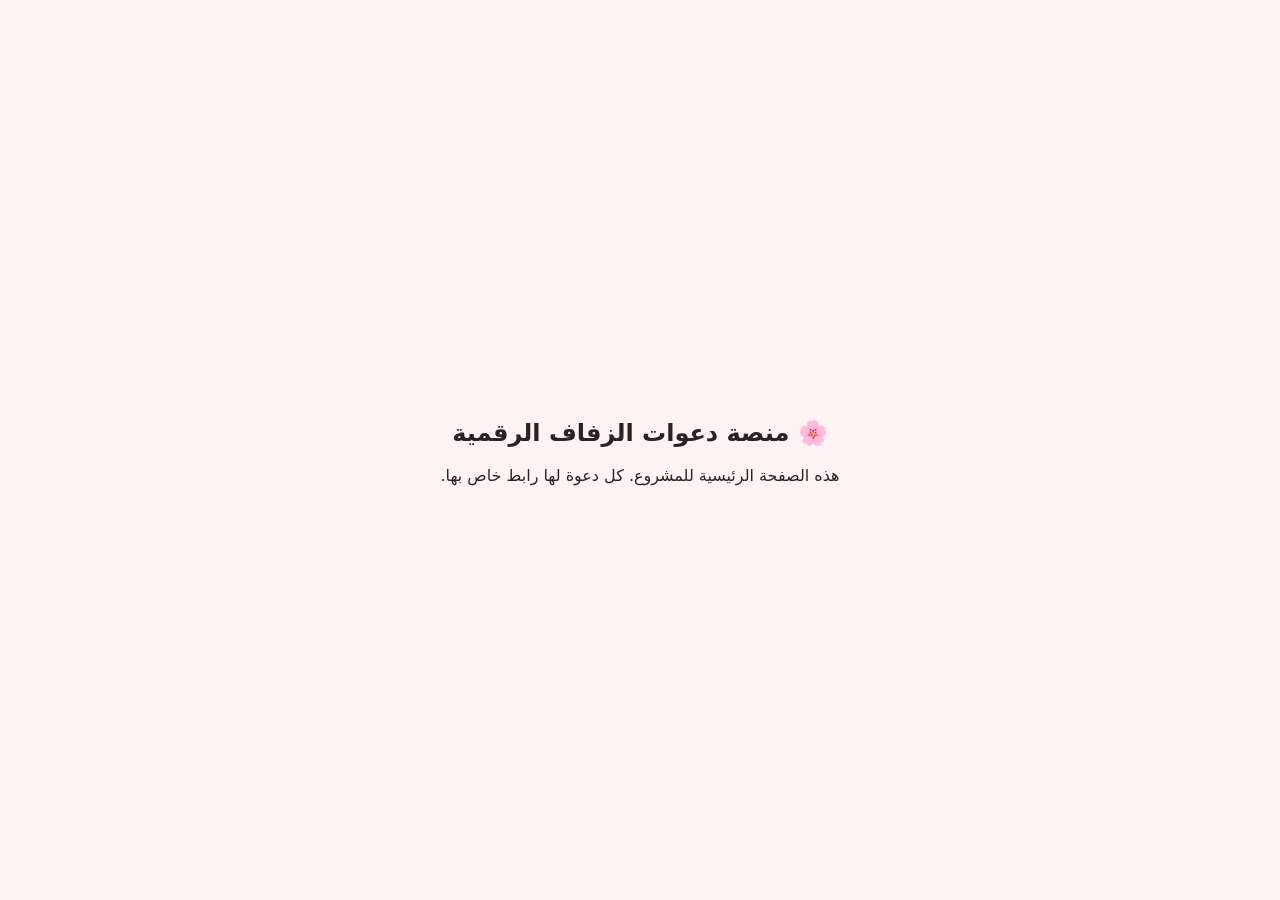
<file: index.html>
<!DOCTYPE html>
<html lang="ar" dir="rtl">
<head>
  <meta charset="UTF-8" />
  <meta name="viewport" content="width=device-width, initial-scale=1.0" />
  <title>دعوات زفاف رقمية</title>
  <style>
    body { font-family: 'Tajawal', system-ui, sans-serif; background: #fdf3f5; color: #2c2226;
      display: flex; align-items: center; justify-content: center; height: 100vh; margin: 0;
      text-align: center; direction: rtl; }
  </style>
</head>
<body>
  <div>
    <h2>🌸 منصة دعوات الزفاف الرقمية</h2>
    <p>هذه الصفحة الرئيسية للمشروع. كل دعوة لها رابط خاص بها.</p>
  </div>
</body>
</html>
</file>
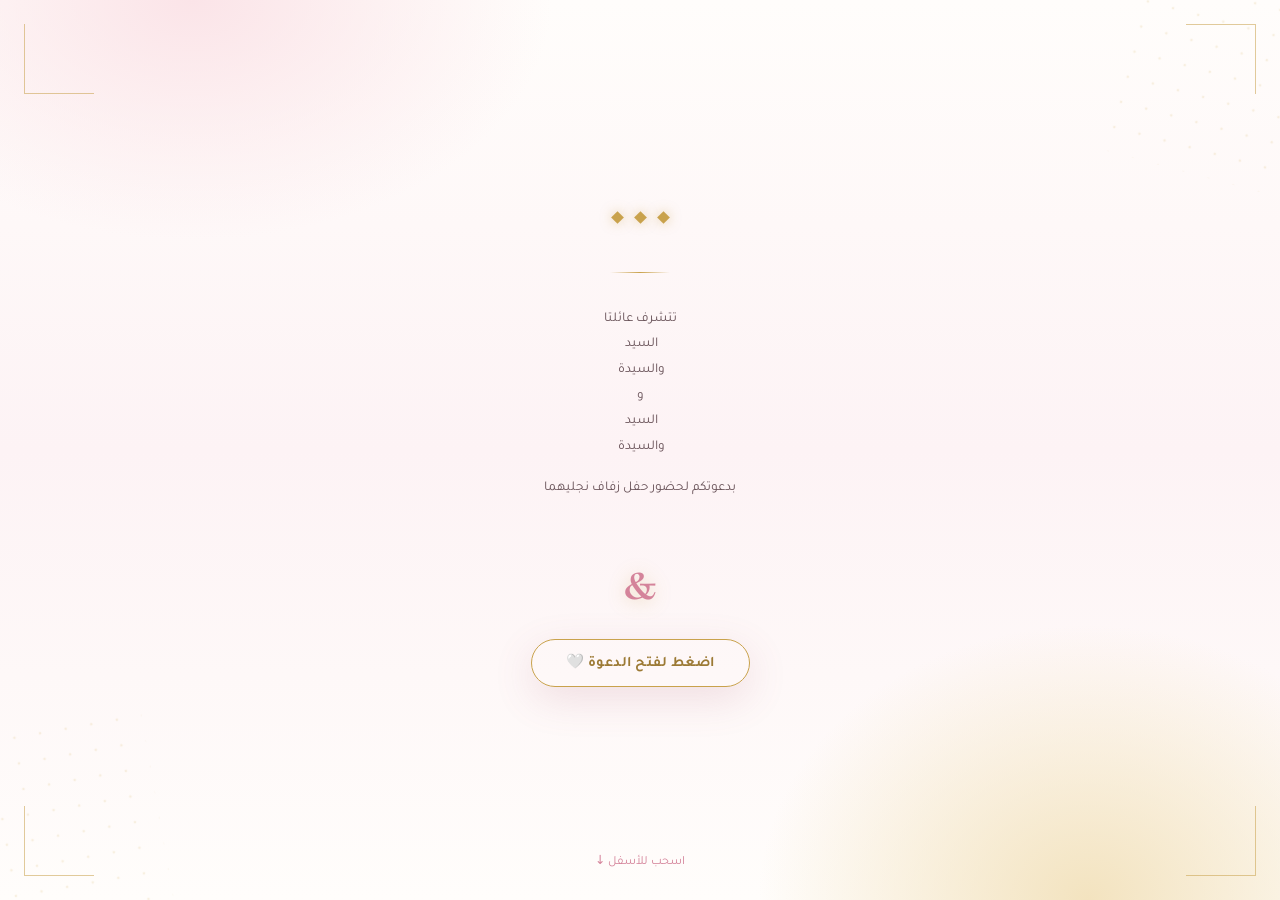
<file: khaled-khawla.html>
<!DOCTYPE html>
<html lang="ar" dir="rtl">
<head>
  <meta charset="UTF-8" />
  <meta name="viewport" content="width=device-width, initial-scale=1.0, maximum-scale=1.0, user-scalable=no" />
  <title>حفل زفاف خالد و خولة</title>

  <meta property="og:title" content="حفل زفاف خالد و خولة" />
  <meta property="og:description" content="يسعدنا مشاركتكم هذه الفرحة 🌸" />
  <meta property="og:type" content="website" />

  <link rel="preconnect" href="https://fonts.googleapis.com" />
  <link href="https://fonts.googleapis.com/css2?family=Aref+Ruqaa:wght@700&family=Amiri:wght@400;700&family=Tajawal:wght@400;500;700&display=swap" rel="stylesheet" />
  <link rel="stylesheet" href="style.css" />
</head>
<body>

  <!-- ===== شاشة الترحيب ===== -->
  <section class="cover-screen" id="coverScreen">
    <div class="frame-corner tl"></div>
    <div class="frame-corner tr"></div>
    <div class="frame-corner bl"></div>
    <div class="frame-corner br"></div>

    <div class="ornament-row">
      <span class="diamond"></span><span class="diamond"></span><span class="diamond"></span>
    </div>

    <div class="intro-blessing" data-field="introLine"></div>
    <div class="divider-line"></div>

    <div class="family-line">
      تتشرف عائلتا<br />
      السيد <span class="family-name" data-family="groomFather"></span><br />
      والسيدة <span class="family-name" data-family="groomMother"></span><br />
      و<br />
      السيد <span class="family-name" data-family="brideFather"></span><br />
      والسيدة <span class="family-name" data-family="brideMother"></span>
    </div>

    <div class="family-line">بدعوتكم لحضور حفل زفاف نجليهما</div>

    <div class="couple-names">
      <span data-field="groomName"></span>
      <span class="amp">&</span>
      <span data-field="brideName"></span>
    </div>

    <button class="open-card-btn" id="openCardBtn">اضغط لفتح الدعوة 🤍</button>

    <div class="scroll-hint">اسحب للأسفل ↓</div>
  </section>

  <!-- ===== المحتوى الرئيسي ===== -->
  <div id="mainContent">

    <section class="countdown-section container">
      <div class="countdown-label">✦ لحظات تفصلنا عن اللقاء ✦</div>
      <div class="countdown-grid">
        <div class="countdown-circle"><span class="countdown-number" id="cdDays">00</span><span class="countdown-unit">يوم</span></div>
        <div class="countdown-circle"><span class="countdown-number" id="cdHours">00</span><span class="countdown-unit">ساعة</span></div>
        <div class="countdown-circle"><span class="countdown-number" id="cdMin">00</span><span class="countdown-unit">دقيقة</span></div>
        <div class="countdown-circle"><span class="countdown-number" id="cdSec">00</span><span class="countdown-unit">ثانية</span></div>
      </div>
    </section>

    <section class="program-section container">
      <div class="section-title">برنامج الحفل</div>
      <div class="section-subtitle">تفاصيل أيام الفرحة</div>
      <div class="timeline" id="eventsWrap"></div>
    </section>

    <section class="rsvp-section container">
      <div class="section-title" style="font-size:24px;">تأكيد الحضور</div>
      <div class="divider-line"></div>

      <div class="rsvp-counter">🎉 <span class="num" id="rsvpCount">0</span> شخص أكدوا حضورهم</div>

      <form class="rsvp-form" id="rsvpForm">
        <input type="text" name="name" placeholder="اسمك الكامل" required />
        <input type="number" name="guestsCount" placeholder="عدد المرافقين (بما فيهم أنت)" min="1" max="20" value="1" required />
        <button type="submit">سأحضر بإذن الله</button>
      </form>

      <div class="rsvp-message" id="rsvpMessage"></div>
      <div class="guest-list" id="guestList"></div>
    </section>

    <section class="footer-section container">
      <div class="footer-names"><span data-field="groomName"></span> & <span data-field="brideName"></span></div>
      <div class="intro-blessing" style="margin-top:10px;" data-field="closingLine"></div>
      <div class="footer-rings">💍</div>
    </section>

  </div>

  <script>
    fetch('./khaled-khawla.json')
      .then((r) => r.json())
      .then((data) => {
        window.WEDDING_CONFIG = data;
        const script = document.createElement('script');
        script.src = 'script.js';
        document.body.appendChild(script);
      })
      .catch((err) => console.error('فشل تحميل khaled-khawla.json', err));
  </script>

</body>
</html>
</file>
<file: style.css>
/* ===== Wedding Invite v2 — Premium Rose & Gold (Pure CSS/SVG, No External Images) ===== */

:root {
  --rose-50: #fdf3f5;
  --rose-100: #fbe4e8;
  --rose-200: #f5c9d2;
  --rose-300: #ecaab8;
  --rose-500: #d4839a;
  --rose-700: #a85a72;
  --rose-900: #6e3a4a;
  --gold-200: #f3e3bf;
  --gold-400: #d9b76a;
  --gold-500: #c9a24c;
  --gold-700: #9c7a35;
  --ink-900: #2c2226;
  --ink-600: #685258;
  --paper: #fffdfb;
  --shadow-soft: 0 12px 40px rgba(168, 90, 114, 0.16);
  --shadow-deep: 0 20px 60px rgba(110, 58, 74, 0.22);
}

* { box-sizing: border-box; margin: 0; padding: 0; }

html, body {
  background: var(--paper);
  color: var(--ink-900);
  font-family: 'Tajawal', system-ui, sans-serif;
  direction: rtl;
  text-align: center;
  overflow-x: hidden;
  scroll-behavior: smooth;
}

.container { max-width: 480px; margin: 0 auto; padding: 0 22px; position: relative; }

/* ---------- Decorative SVG flourishes (inline, no external files) ---------- */
.flourish {
  width: 90px;
  height: 40px;
  margin: 0 auto;
  opacity: 0.85;
}

.divider-line {
  width: 60px;
  height: 1px;
  background: linear-gradient(90deg, transparent, var(--gold-500), transparent);
  margin: 18px auto;
}

/* ---------- Cover Screen ---------- */
.cover-screen {
  min-height: 100vh;
  display: flex;
  flex-direction: column;
  align-items: center;
  justify-content: center;
  gap: 16px;
  padding: 50px 28px;
  position: relative;
  background:
    radial-gradient(ellipse 600px 400px at 15% 0%, var(--rose-100) 0%, transparent 60%),
    radial-gradient(ellipse 600px 500px at 85% 100%, var(--gold-200) 0%, transparent 55%),
    linear-gradient(180deg, var(--paper) 0%, var(--rose-50) 50%, var(--paper) 100%);
  overflow: hidden;
}

.cover-screen::before,
.cover-screen::after {
  content: '';
  position: absolute;
  width: 220px;
  height: 220px;
  background-image:
    radial-gradient(circle, var(--gold-400) 1.5px, transparent 1.6px);
  background-size: 26px 26px;
  opacity: 0.18;
  pointer-events: none;
}
.cover-screen::before { top: -40px; right: -60px; transform: rotate(15deg); }
.cover-screen::after { bottom: -40px; left: -60px; transform: rotate(-10deg); }

.frame-corner {
  position: absolute;
  width: 70px;
  height: 70px;
  border-top: 1.5px solid var(--gold-500);
  border-right: 1.5px solid var(--gold-500);
  opacity: 0.55;
}
.frame-corner.tl { top: 24px; left: 24px; border-top: none; border-right: none; border-bottom: 1.5px solid var(--gold-500); border-left: 1.5px solid var(--gold-500); }
.frame-corner.tr { top: 24px; right: 24px; }
.frame-corner.bl { bottom: 24px; left: 24px; border-top: none; border-right: none; border-bottom: 1.5px solid var(--gold-500); border-left: 1.5px solid var(--gold-500); }
.frame-corner.br { bottom: 24px; right: 24px; border-bottom: 1.5px solid var(--gold-500); border-right: 1.5px solid var(--gold-500); border-top: none; }

.ornament-row { display: flex; gap: 14px; justify-content: center; z-index: 1; }
.diamond {
  width: 9px; height: 9px;
  background: var(--gold-500);
  transform: rotate(45deg);
  box-shadow: 0 0 12px rgba(201, 162, 76, 0.5);
}

.intro-blessing {
  font-size: 15px;
  color: var(--ink-600);
  line-height: 2;
  max-width: 300px;
  z-index: 1;
}

.family-line {
  font-size: 13.5px;
  color: var(--ink-600);
  line-height: 1.9;
  z-index: 1;
}

.family-name {
  font-family: 'Amiri', serif;
  font-size: 17px;
  font-weight: 700;
  color: var(--rose-700);
  margin: 2px 0 8px;
  display: inline-block;
}

.couple-names {
  font-family: 'Aref Ruqaa', serif;
  font-size: 56px;
  font-weight: 700;
  color: var(--gold-700);
  margin: 16px 0 6px;
  line-height: 1.2;
  text-shadow: 0 2px 18px rgba(201, 162, 76, 0.35);
  z-index: 1;
}

.couple-names .amp {
  color: var(--rose-500);
  font-size: 38px;
  margin: 0 14px;
  vertical-align: middle;
}

.open-card-btn {
  margin-top: 14px;
  background: transparent;
  border: 1.5px solid var(--gold-500);
  color: var(--gold-700);
  padding: 13px 34px;
  border-radius: 40px;
  font-size: 14.5px;
  font-family: 'Tajawal', sans-serif;
  font-weight: 700;
  letter-spacing: 0.5px;
  cursor: pointer;
  position: relative;
  z-index: 1;
  transition: all 0.3s ease;
  box-shadow: var(--shadow-soft);
}
.open-card-btn:active { transform: scale(0.96); background: var(--gold-200); }

.scroll-hint {
  position: absolute;
  bottom: 30px;
  font-size: 12.5px;
  color: var(--rose-500);
  animation: bounce 2.2s infinite;
  z-index: 1;
}

@keyframes bounce {
  0%, 100% { transform: translateY(0); opacity: 0.7; }
  50% { transform: translateY(10px); opacity: 1; }
}

@keyframes fadeInUp {
  from { opacity: 0; transform: translateY(16px); }
  to { opacity: 1; transform: translateY(0); }
}

/* ---------- Main content reveal ---------- */
#mainContent { display: none; }
#mainContent.visible { display: block; animation: fadeIn 0.7s ease; }
@keyframes fadeIn { from { opacity: 0; } to { opacity: 1; } }

/* ---------- Countdown — circular premium style ---------- */
.countdown-section {
  padding: 56px 20px 40px;
  background: linear-gradient(180deg, var(--paper), var(--rose-50));
}

.countdown-label {
  font-family: 'Amiri', serif;
  font-size: 16px;
  color: var(--rose-700);
  margin-bottom: 26px;
}

.countdown-grid { display: flex; justify-content: center; gap: 14px; }

.countdown-circle {
  width: 68px;
  height: 68px;
  border-radius: 50%;
  background: var(--paper);
  border: 2px solid var(--gold-400);
  display: flex;
  flex-direction: column;
  align-items: center;
  justify-content: center;
  box-shadow: var(--shadow-soft);
  position: relative;
}
.countdown-circle::before {
  content: '';
  position: absolute;
  inset: -6px;
  border-radius: 50%;
  border: 1px solid var(--rose-200);
}

.countdown-number {
  font-size: 22px;
  font-weight: 800;
  color: var(--rose-700);
  font-family: 'Amiri', serif;
}
.countdown-unit { font-size: 10px; color: var(--ink-600); margin-top: 2px; }

/* ---------- Program — vertical timeline like reference design ---------- */
.program-section { padding: 50px 20px 60px; position: relative; }

.section-title {
  font-family: 'Aref Ruqaa', serif;
  font-size: 30px;
  color: var(--gold-700);
  margin-bottom: 6px;
}
.section-subtitle { font-size: 12.5px; color: var(--rose-500); letter-spacing: 2px; margin-bottom: 40px; }

.timeline {
  position: relative;
  padding: 10px 0;
}
.timeline::before {
  content: '';
  position: absolute;
  right: 50%;
  top: 0;
  bottom: 0;
  width: 1.5px;
  background: linear-gradient(180deg, transparent, var(--gold-400) 8%, var(--gold-400) 92%, transparent);
}

.timeline-item {
  position: relative;
  padding: 0 0 46px;
  text-align: right;
  opacity: 0;
  animation: fadeInUp 0.6s ease forwards;
}
.timeline-item:last-child { padding-bottom: 10px; }

.timeline-dot {
  position: absolute;
  right: 50%;
  top: 6px;
  width: 13px;
  height: 13px;
  background: var(--paper);
  border: 2.5px solid var(--gold-500);
  border-radius: 50%;
  transform: translateX(50%);
  z-index: 2;
  box-shadow: 0 0 0 6px var(--paper);
}

.timeline-icon {
  position: absolute;
  left: calc(50% - 26px);
  top: -6px;
  width: 48px;
  height: 48px;
  display: flex;
  align-items: center;
  justify-content: center;
  font-size: 22px;
  background: var(--rose-50);
  border-radius: 50%;
  border: 1px solid var(--rose-200);
}

.timeline-card {
  width: 78%;
  margin-right: auto;
  background: var(--paper);
  border: 1px solid var(--gold-200);
  border-radius: 18px;
  padding: 18px 20px;
  box-shadow: var(--shadow-soft);
}

.event-date { font-size: 12px; color: var(--gold-700); font-weight: 700; margin-bottom: 4px; letter-spacing: 0.5px; }
.event-title { font-family: 'Amiri', serif; font-size: 20px; font-weight: 700; color: var(--rose-700); margin-bottom: 8px; }
.event-meta { font-size: 12.5px; color: var(--ink-600); display: flex; justify-content: space-between; align-items: center; gap: 10px; flex-wrap: wrap; }

.event-location-btn {
  display: inline-flex;
  align-items: center;
  gap: 5px;
  background: var(--rose-100);
  color: var(--rose-700);
  border: none;
  border-radius: 20px;
  padding: 7px 13px;
  font-size: 11.5px;
  font-weight: 700;
  text-decoration: none;
  white-space: nowrap;
}

/* ---------- RSVP ---------- */
.rsvp-section {
  padding: 54px 22px;
  background: linear-gradient(180deg, var(--rose-50), var(--paper));
  margin: 0;
  position: relative;
}

.rsvp-counter {
  font-size: 15px;
  color: var(--rose-700);
  font-weight: 700;
  margin-bottom: 26px;
  background: var(--paper);
  display: inline-flex;
  align-items: center;
  gap: 6px;
  padding: 12px 24px;
  border-radius: 30px;
  box-shadow: var(--shadow-soft);
  border: 1px solid var(--gold-200);
}

.rsvp-counter .num { font-size: 23px; color: var(--gold-700); font-family: 'Amiri', serif; }

.rsvp-form { display: flex; flex-direction: column; gap: 13px; max-width: 340px; margin: 0 auto; }

.rsvp-form input {
  padding: 15px 18px;
  border-radius: 14px;
  border: 1px solid var(--rose-200);
  font-size: 15px;
  background: var(--paper);
  text-align: right;
  font-family: inherit;
}
.rsvp-form input:focus { outline: none; border-color: var(--gold-500); }

.rsvp-form button {
  padding: 15px;
  border-radius: 14px;
  border: none;
  background: linear-gradient(135deg, var(--rose-500), var(--gold-500));
  color: white;
  font-size: 16px;
  font-weight: 700;
  cursor: pointer;
  box-shadow: var(--shadow-soft);
}
.rsvp-form button:disabled { opacity: 0.6; }

.rsvp-message { margin-top: 16px; font-size: 14px; color: var(--rose-700); font-weight: 700; min-height: 20px; }

.guest-list {
  margin-top: 26px;
  text-align: right;
  max-height: 220px;
  overflow-y: auto;
  background: var(--paper);
  border-radius: 16px;
  padding: 14px 18px;
  border: 1px solid var(--rose-100);
}
.guest-list-item { font-size: 13px; color: var(--ink-600); padding: 7px 0; border-bottom: 1px solid var(--rose-100); }
.guest-list-item:last-child { border-bottom: none; }

/* ---------- Footer ---------- */
.footer-section { padding: 50px 20px 70px; position: relative; }
.footer-names { font-family: 'Aref Ruqaa', serif; font-size: 28px; color: var(--gold-700); }
.footer-rings { font-size: 26px; margin-top: 18px; color: var(--gold-500); }
</file>
